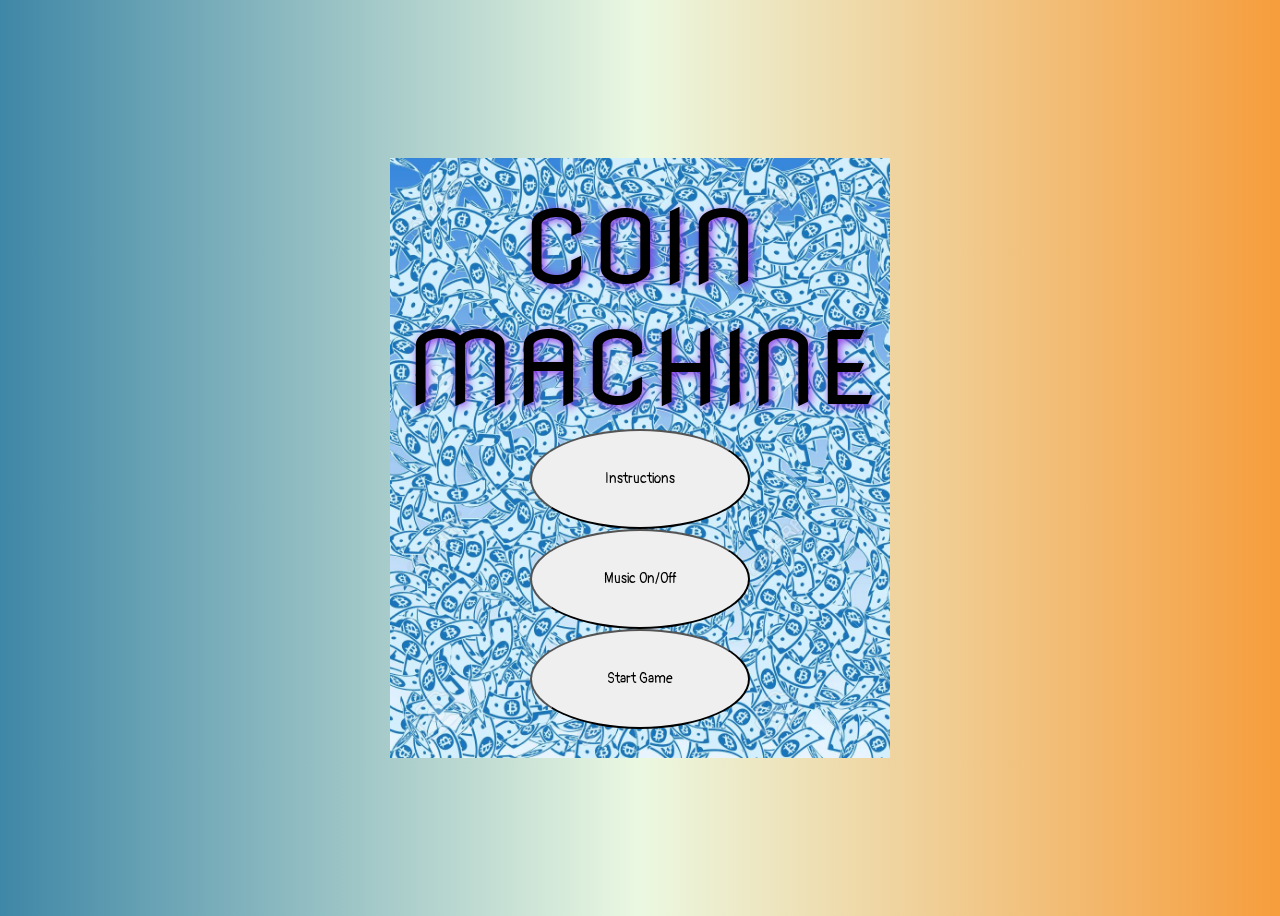
<file: index.html>
<!doctype html>
<html lang="en">
<head>
    <meta charset="UTF-8">
    <meta name="viewport"
          content="width=device-width, user-scalable=no, initial-scale=1.0, maximum-scale=1.0, minimum-scale=1.0">
    <meta http-equiv="X-UA-Compatible" content="ie=edge">
    <title>Avoid the Coins</title>
    <link rel="stylesheet" href="css_project_1/project1.css"/>
    <link rel="preconnect" href="https://fonts.gstatic.com">
    <link href="https://fonts.googleapis.com/css2?family=Pangolin&display=swap" rel="stylesheet">
    <link rel="preconnect" href="https://fonts.gstatic.com">
    <link href="https://fonts.googleapis.com/css2?family=Nova+Flat&display=swap" rel="stylesheet">
</head>
<body>
<audio id="backgroundMusic" src="audio/cryptomaniac.mp3" autoplay></audio>
<div class="container" id="openingScreen">
    <div id="gameTitle">COIN MACHINE</div>
    <button class="btnSS" id="instructionsBtn">Instructions</button>
    <button class="btnSS" id="music">Music On/Off</button>
    <button class="btnSS" id="enterGame">Start Game</button>
</div>
<div class="container" id="instructions">
    <button id="closeBtn1">x</button>
    <h1>Instructions</h1>
    <div id="instructionText">
        Your cursor is your wallet.<br>
        Dog coins will drop from the top. These are coins you do not want AT ALL.<br>
        Let these Dog coins pass (don't let your wallet touch them), and they will earn you points when they hit the bins at the bottom<br>
        <br>
        Other coins are power-ups.
    </div>
</div>
<div class="container" id="gameScreen">
    <audio id="audioLoseLife" src="audio/fart.mp3" autoplay="false"></audio>
    <audio id="audioBonus" src="audio/kaching.mp3" autoplay="false"></audio>
    <div id="topPanel">
        <div class="panelStuff">
            <div>LIVES:</div>
            <div id="lives">3</div>
        </div>
        <div class="panelStuff">
            <div>SCORE:</div>
            <div id="score">0</div>
        </div>
        <div class="panelStuff">
            <div>Level:</div>
            <div id="level">1</div>
        </div>
        <button id="closeBtn2">Exit</button>
    </div>
    <div id="gameArea">
        <div id="modalStartGame" class="modal">
            <div class="modal-content">
                <span class="action" id="startGame">Start Game</span>
                <p>click 'Start Game' to start</p>
            </div>
        </div>
        <div id="modalGameOver" class="modal">
            <div class="modal-content">
                <span class="action" id="playAgain">Play Again?</span>
                <p>GAME OVER</p>
            </div>
        </div>
        <div id="coinGenerator">
            <div>
                <img src="images/atm.png" alt="atm"/>
            </div>
            <div>
                <img src="images/atm.png" alt="atm"/>
            </div>
            <div>
                <img src="images/atm.png" alt="atm"/>
            </div>
            <div>
                <img src="images/atm.png" alt="atm"/>
            </div>
            <div>
                <img src="images/atm.png" alt="atm"/>
            </div>
            <div>
                <img src="images/atm.png" alt="atm"/>
            </div>
            <div>
                <img src="images/atm.png" alt="atm"/>
            </div>
        </div>
        <div id="coinArea">
            <div>
                <div class="coin" id="coin1"></div>
            </div>
            <div>
                <div class="coin" id="coin2"></div>
            </div>
            <div>
                <div class="coin" id="coin3"></div>
            </div>
            <div>
                <div class="coin" id="coin4"></div>
            </div>
            <div>
                <div class="coin" id="coin5"></div>
            </div>
            <div>
                <div class="coin" id="coin6"></div>
            </div>
            <div>
                <div class="coin" id="coin7"></div>
            </div>
        </div>
        <div id="binsRow">
            <div class="bin"><img src="images/bin.png" alt="bin"/></div>
            <div class="bin"><img src="images/bin.png" alt="bin"/></div>
            <div class="bin"><img src="images/bin.png" alt="bin"/></div>
            <div class="bin"><img src="images/bin.png" alt="bin"/></div>
            <div class="bin"><img src="images/bin.png" alt="bin"/></div>
            <div class="bin"><img src="images/bin.png" alt="bin"/></div>
            <div class="bin"><img src="images/bin.png" alt="bin"/></div>
        </div>
    </div>
</div>

<script src="javscript_project_1/project1.js"></script>
</body>
</html>
</file>
<file: css_project_1/project1.css>
body {
  display: flex;
  justify-content: center;
  align-items: center;
  height: 100vh;
  width: auto;
  background: linear-gradient(0.25turn, #3f87a6, #ebf8e1, #f69d3c);
  font-family: "Pangolin", cursive;
  box-sizing: border-box;
  cursor: none;
}

.container {
  cursor: url("../images/cursor.cur"), auto;
  margin: 0;
  height: 600px;
  width: 500px;
}

#openingScreen {
  cursor: url("../images/cursor.cur"), auto;
  background-image: url("../images/background1.jpeg");
  background-size: cover;
  display: flex;
  flex-direction: column;
  justify-content: center;
  align-items: center;
}
#openingScreen #gameTitle {
  font-family: "Nova Flat", cursive;
  font-size: 100px;
  color: black;
  text-align: center;
  text-shadow: blueviolet 2px 2px 10px;
}
#openingScreen .btnSS {
  font-family: inherit;
  height: 100px;
  width: 220px;
  border-radius: 50%;
}
#openingScreen #instructionsBtn:hover {
  cursor: pointer;
}

#instructions {
  cursor: url("../images/cursor.cur"), auto;
  display: none;
  flex-direction: column;
  justify-content: center;
  align-items: center;
}
#instructions #closeBtn1 {
  background-color: fuchsia;
}

#gameScreen {
  cursor: url("../images/cursor.cur"), auto;
  display: none;
  flex-direction: column;
  justify-content: center;
}
#gameScreen #topPanel {
  display: flex;
  justify-content: space-evenly;
  align-items: center;
  height: 30px;
  border: 1px solid black;
}
#gameScreen #topPanel .panelStuff {
  display: flex;
}
#gameScreen #gameArea {
  height: 570px;
  display: grid;
  grid-template-rows: 64px 442px 64px;
  border: 1px solid black;
  background-color: lightgrey;
  /* The Modal (background) */
}
#gameScreen #gameArea .modal {
  display: none;
  /* Hidden by default */
  position: fixed;
  /* Stay in place */
  z-index: 1;
  /* Sit on top */
  left: 0;
  top: 0;
  width: 100%;
  /* Full width */
  height: 100%;
  /* Full height */
  overflow: auto;
  /* Enable scroll if needed */
  background-color: black;
  /* Fallback color */
  background-color: rgba(0, 0, 0, 0.4);
  /* Black w/ opacity */
  /* The Action Button */
}
#gameScreen #gameArea .modal .modal-content {
  background-color: ivory;
  margin: 15% auto;
  /* 15% from the top and centered */
  padding: 20px;
  border: 1px solid #888;
  width: 400px;
  /* Could be more or less, depending on screen size */
}
#gameScreen #gameArea .modal .action {
  color: #aaa;
  float: right;
  font-size: 28px;
  font-weight: bold;
}
#gameScreen #gameArea #coinGenerator {
  grid-row-start: 1;
  display: flex;
  flex-direction: row;
  justify-content: space-evenly;
  background-color: cadetblue;
}
#gameScreen #gameArea #coinArea {
  grid-row-start: 2;
  background-color: lightgrey;
  height: 442px;
  display: grid;
  gap: 5px;
  grid-template-columns: repeat(7, 1fr);
  position: relative;
}
#gameScreen #gameArea #coinArea .dogCoin img {
  width: 64px;
  height: auto;
}
#gameScreen #gameArea #coinArea .bonusCoin1 img {
  width: 60px;
  height: auto;
}
#gameScreen #gameArea #binsRow {
  position: relative;
  grid-row-start: 3;
  display: flex;
  flex-direction: row;
  justify-content: space-evenly;
  background-color: grey;
}

/*# sourceMappingURL=project1.css.map */
</file>
